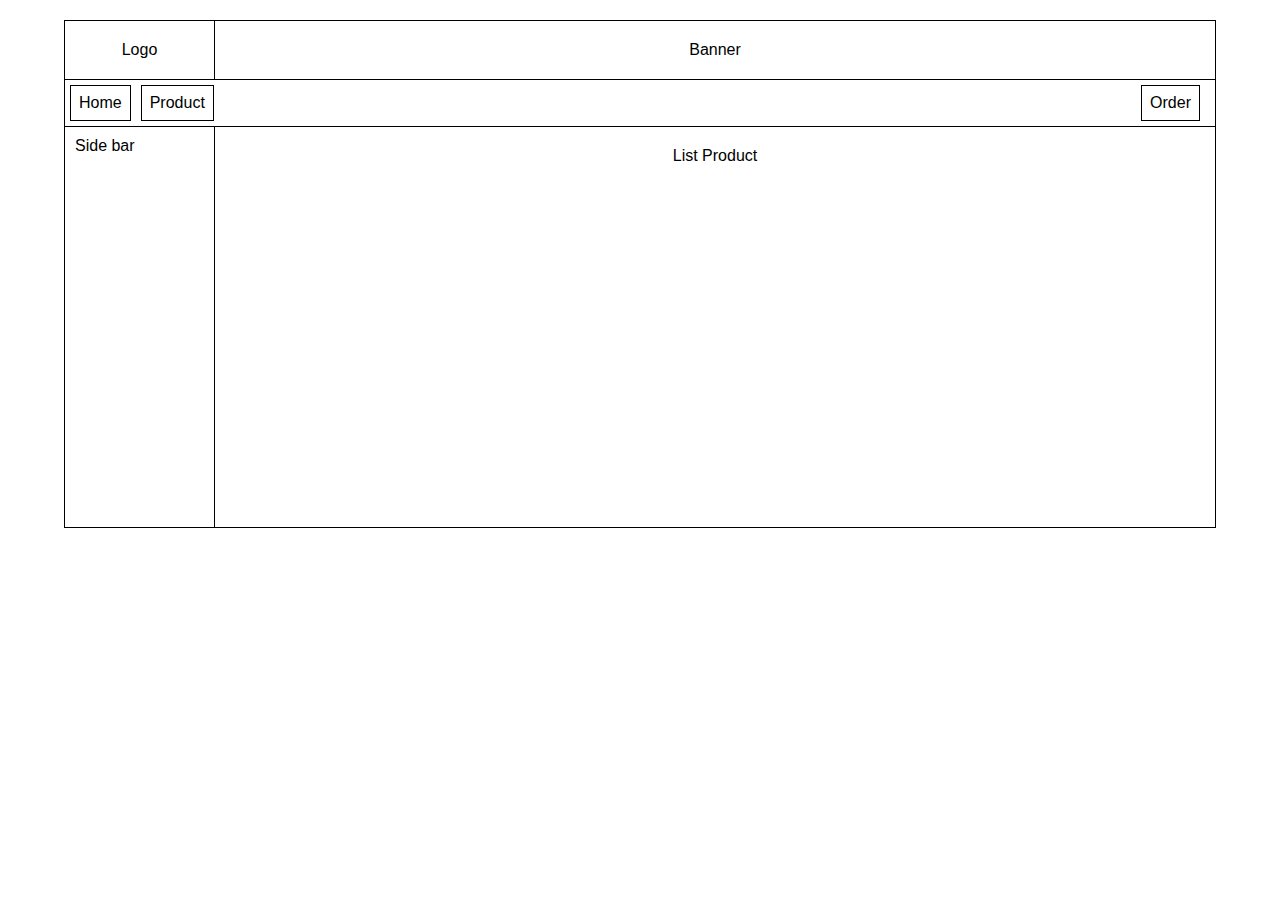
<file: module2 cau2/index.html>
<!DOCTYPE html>
<html lang="vi">
<head>
  <meta charset="UTF-8">
  <title>Trang Chủ</title>
  <link rel="stylesheet" href="style.css">
</head>
<body>
  <div class="home-container">
    <!-- Header -->
    <header class="header">
      <div class="logo">Logo</div>
      <div class="banner">Banner</div>
    </header>

    <!-- Navbar -->
    <nav class="navbar">
      <a href="#">Home</a>
      <a href="#">Product</a>
      <a href="#" class="right">Order</a>
    </nav>

    <!-- Main -->
    <main class="main-home">
      <aside class="sidebar">Side bar</aside>
      <section class="list-product">List Product</section>
    </main>
  </div>
</body>
</html>
</file>
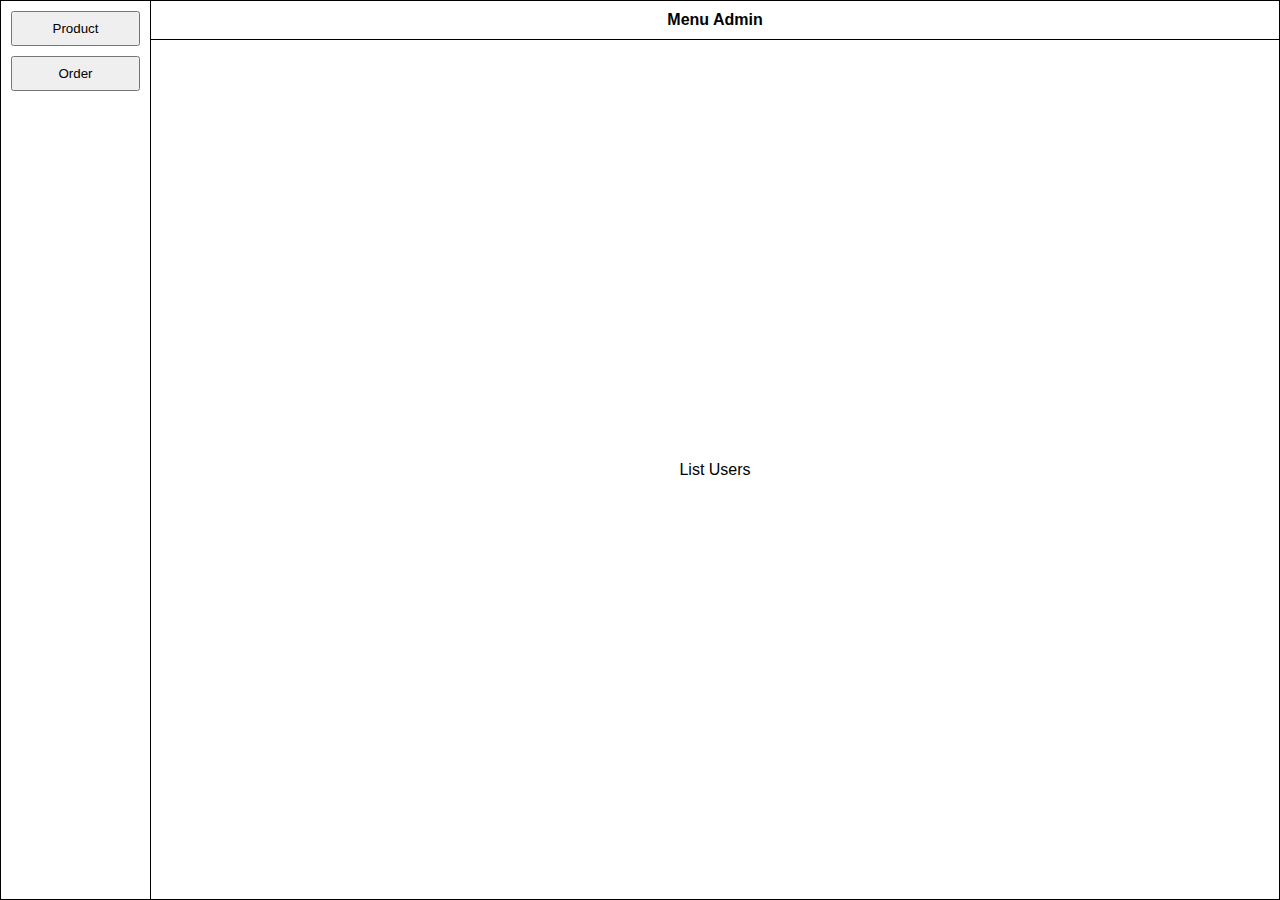
<file: module2 cau2/admin.html>
<!DOCTYPE html>
<html lang="vi">
<head>
  <meta charset="UTF-8">
  <title>Trang Admin</title>
  <link rel="stylesheet" href="style.css">
</head>
<body>
  <div class="admin-container">
    <aside class="sidebar">
      <button>Product</button>
      <button>Order</button>
    </aside>

    <div class="content">
      <header class="header">Menu Admin</header>
      <main class="main">List Users</main>
    </div>
  </div>
</body>
</html>
</file>
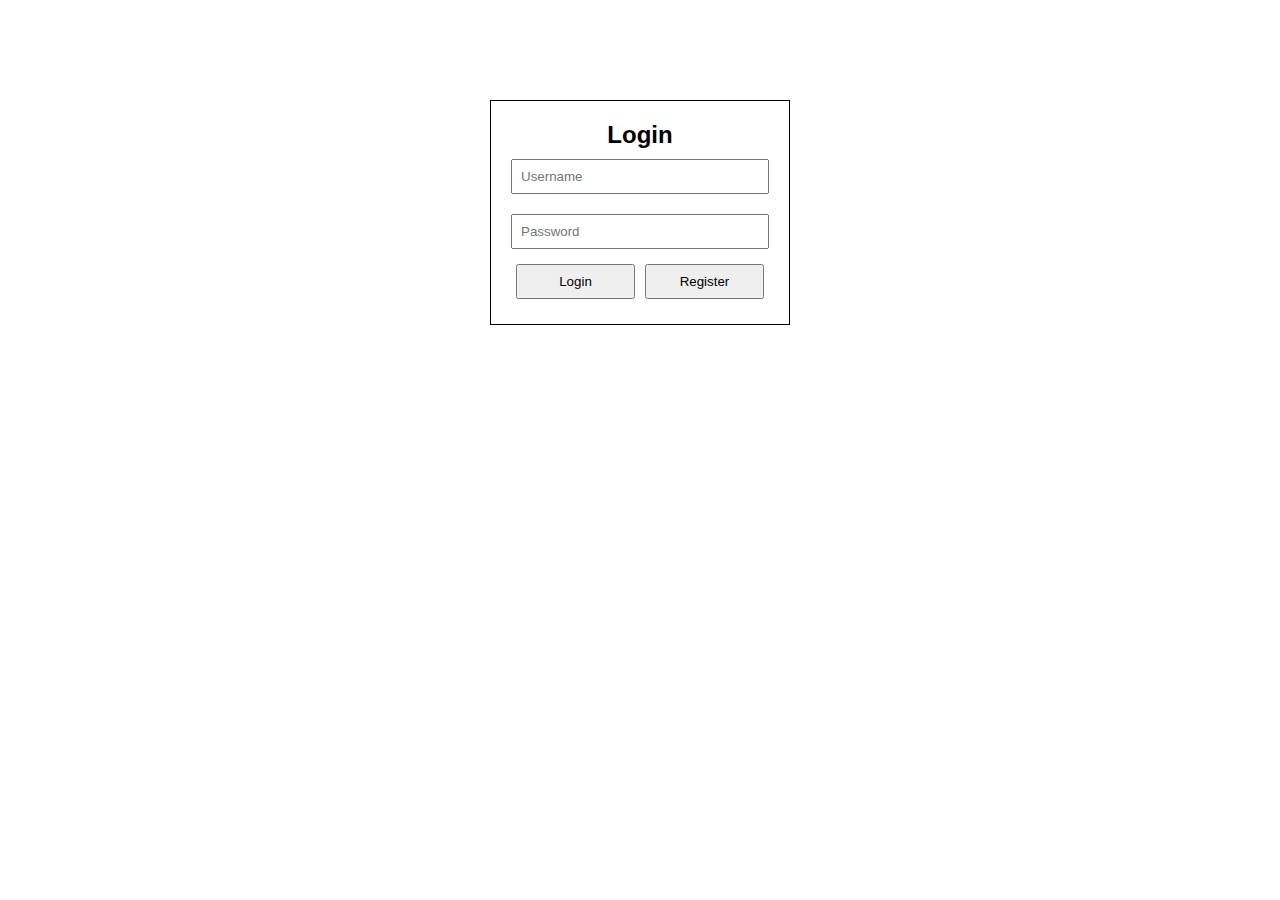
<file: module2 cau2/login.html>
<!DOCTYPE html>
<html lang="vi">
<head>
  <meta charset="UTF-8">
  <title>Login</title>
  <link rel="stylesheet" href="style.css">
</head>
<body>
  <div class="login-box">
    <h2>Login</h2>
    <form>
      <input type="text" placeholder="Username">
      <input type="password" placeholder="Password">
      <div class="btn-box">
        <button type="submit">Login</button>
        <button type="button">Register</button>
      </div>
    </form>
  </div>
</body>
</html>
</file>
<file: module2 cau2/style.css>
/* Reset */
* {
  margin: 0;
  padding: 0;
  box-sizing: border-box;
  font-family: Arial, sans-serif;
}

/* ==== Trang Admin ==== */
.admin-container {
  display: flex;
  height: 100vh;
  border: 1px solid #000;
}

.admin-container .sidebar {
  width: 150px;
  border-right: 1px solid #000;
  padding: 10px;
  display: flex;
  flex-direction: column;
  gap: 10px;
}

.admin-container .sidebar button {
  padding: 8px;
  cursor: pointer;
}

.admin-container .content {
  flex: 1;
  display: flex;
  flex-direction: column;
}

.admin-container .header {
  border-bottom: 1px solid #000;
  padding: 10px;
  text-align: center;
  font-weight: bold;
}

.admin-container .main {
  flex: 1;
  display: flex;
  align-items: center;
  justify-content: center;
}

/* ==== Trang Login ==== */
.login-box {
  width: 300px;
  margin: 100px auto;
  border: 1px solid #000;
  padding: 20px;
  text-align: center;
}

.login-box input {
  width: 100%;
  padding: 8px;
  margin: 10px 0;
}

.login-box .btn-box {
  display: flex;
  justify-content: space-between;
}

.login-box button {
  flex: 1;
  margin: 5px;
  padding: 8px;
  cursor: pointer;
}

/* ==== Trang Chủ ==== */
.home-container {
  width: 90%;
  margin: 20px auto;
  border: 1px solid #000;
}

.home-container .header {
  display: flex;
  border-bottom: 1px solid #000;
}

.home-container .logo {
  width: 150px;
  border-right: 1px solid #000;
  padding: 20px;
  text-align: center;
}

.home-container .banner {
  flex: 1;
  padding: 20px;
  text-align: center;
}

.navbar {
  display: flex;
  border-bottom: 1px solid #000;
  padding: 5px;
}

.navbar a {
  margin-right: 10px;
  padding: 8px;
  text-decoration: none;
  color: black;
  border: 1px solid #000;
}

.navbar .right {
  margin-left: auto;
}

.main-home {
  display: flex;
  min-height: 400px;
}

.main-home .sidebar {
  width: 150px;
  border-right: 1px solid #000;
  padding: 10px;
}

.main-home .list-product {
  flex: 1;
  padding: 20px;
  text-align: center;
}
</file>
